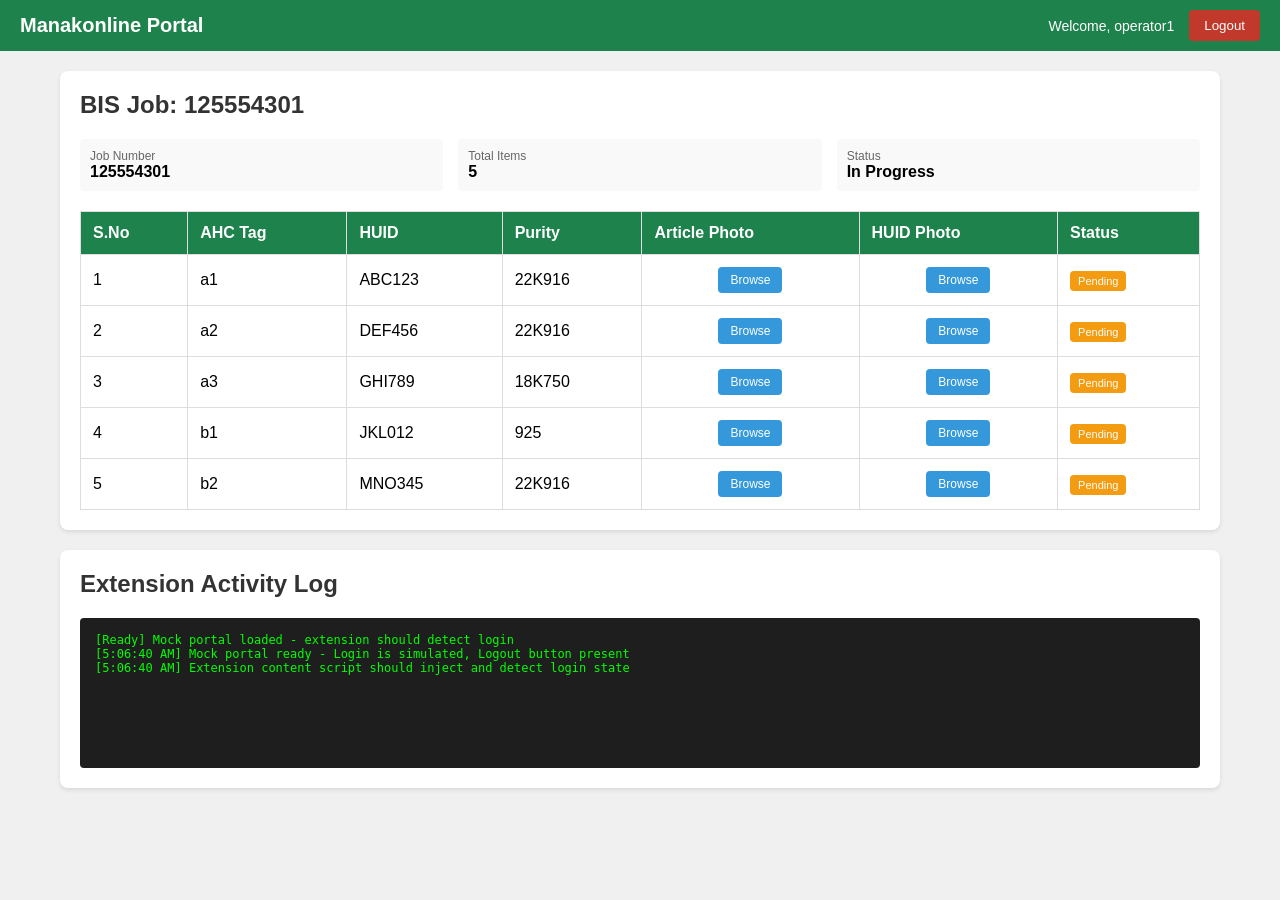
<file: browser-extension/mock-portal.html>
<!DOCTYPE html>
<html>
<head>
    <title>Manakonline Portal - Mock</title>
    <style>
        * { box-sizing: border-box; }
        body { font-family: Arial, sans-serif; margin: 0; background: #f0f0f0; }
        .navbar { background: #1e824c; color: white; padding: 10px 20px; display: flex; justify-content: space-between; align-items: center; }
        .navbar h1 { margin: 0; font-size: 20px; }
        .user-menu { display: flex; align-items: center; gap: 15px; }
        .user-info { font-size: 14px; }
        .logout-btn { background: #c0392b; color: white; border: none; padding: 8px 15px; border-radius: 4px; cursor: pointer; }
        .container { max-width: 1200px; margin: 20px auto; padding: 0 20px; }
        .card { background: white; border-radius: 8px; padding: 20px; margin-bottom: 20px; box-shadow: 0 2px 4px rgba(0,0,0,0.1); }
        h2 { margin-top: 0; color: #333; }
        .job-info { display: grid; grid-template-columns: repeat(3, 1fr); gap: 15px; margin-bottom: 20px; }
        .job-info div { background: #f9f9f9; padding: 10px; border-radius: 4px; }
        .job-info label { font-size: 12px; color: #666; display: block; }
        .job-info span { font-weight: bold; }
        table { width: 100%; border-collapse: collapse; }
        th, td { border: 1px solid #ddd; padding: 12px; text-align: left; }
        th { background: #1e824c; color: white; }
        tr:hover { background: #f5f5f5; }
        .upload-cell { text-align: center; }
        .upload-btn { background: #3498db; color: white; border: none; padding: 6px 12px; border-radius: 4px; cursor: pointer; font-size: 12px; }
        .upload-btn:hover { background: #2980b9; }
        .upload-btn.uploaded { background: #27ae60; }
        .upload-btn.uploading { background: #f39c12; }
        input[type="file"] { display: none; }
        .status-badge { padding: 4px 8px; border-radius: 4px; font-size: 11px; }
        .status-pending { background: #f39c12; color: white; }
        .status-uploaded { background: #27ae60; color: white; }
        .console { background: #1e1e1e; color: #0f0; padding: 15px; font-family: monospace; height: 150px; overflow-y: auto; border-radius: 4px; font-size: 12px; }
        .hidden { display: none !important; }
        .login-page { max-width: 400px; margin: 100px auto; }
        .login-form input { width: 100%; padding: 10px; margin: 10px 0; border: 1px solid #ddd; border-radius: 4px; }
        .login-form button { width: 100%; padding: 12px; background: #1e824c; color: white; border: none; border-radius: 4px; cursor: pointer; font-size: 16px; }
    </style>
</head>
<body>
    <!-- Login Page -->
    <div id="login-page" class="hidden">
        <div class="login-page card">
            <h2>Manakonline Portal Login</h2>
            <form class="login-form" onsubmit="doLogin(event)">
                <input type="text" placeholder="Username" value="operator1">
                <input type="password" placeholder="Password" value="****">
                <div style="margin: 10px 0; padding: 10px; background: #f0f0f0; text-align: center;">
                    <img src="data:image/svg+xml,<svg xmlns='http://www.w3.org/2000/svg' width='120' height='40'><rect fill='%23ddd' width='120' height='40'/><text x='10' y='28' font-family='Arial' font-size='20' fill='%23333'>X7K9M</text></svg>" alt="CAPTCHA">
                    <input type="text" placeholder="Enter CAPTCHA" style="margin-top: 10px;">
                </div>
                <button type="submit">Login</button>
            </form>
        </div>
    </div>

    <!-- Main Portal -->
    <div id="portal-page">
        <nav class="navbar">
            <h1>Manakonline Portal</h1>
            <div class="user-menu">
                <span class="user-info">Welcome, operator1</span>
                <button class="logout-btn" id="logout" onclick="doLogout()">Logout</button>
            </div>
        </nav>

        <div class="container">
            <div class="card">
                <h2>BIS Job: 125554301</h2>
                <div class="job-info">
                    <div><label>Job Number</label><span>125554301</span></div>
                    <div><label>Total Items</label><span>5</span></div>
                    <div><label>Status</label><span>In Progress</span></div>
                </div>

                <table id="items-table">
                    <thead>
                        <tr>
                            <th>S.No</th>
                            <th>AHC Tag</th>
                            <th>HUID</th>
                            <th>Purity</th>
                            <th>Article Photo</th>
                            <th>HUID Photo</th>
                            <th>Status</th>
                        </tr>
                    </thead>
                    <tbody>
                        <tr data-tag="a1" data-job="125554301">
                            <td>1</td>
                            <td class="tag-id">a1</td>
                            <td>ABC123</td>
                            <td>22K916</td>
                            <td class="upload-cell">
                                <input type="file" id="article-a1" accept="image/*" onchange="handleUpload(this, 'article')">
                                <button class="upload-btn" onclick="document.getElementById('article-a1').click()">Browse</button>
                            </td>
                            <td class="upload-cell">
                                <input type="file" id="huid-a1" accept="image/*" onchange="handleUpload(this, 'huid')">
                                <button class="upload-btn" onclick="document.getElementById('huid-a1').click()">Browse</button>
                            </td>
                            <td><span class="status-badge status-pending">Pending</span></td>
                        </tr>
                        <tr data-tag="a2" data-job="125554301">
                            <td>2</td>
                            <td class="tag-id">a2</td>
                            <td>DEF456</td>
                            <td>22K916</td>
                            <td class="upload-cell">
                                <input type="file" id="article-a2" accept="image/*" onchange="handleUpload(this, 'article')">
                                <button class="upload-btn" onclick="document.getElementById('article-a2').click()">Browse</button>
                            </td>
                            <td class="upload-cell">
                                <input type="file" id="huid-a2" accept="image/*" onchange="handleUpload(this, 'huid')">
                                <button class="upload-btn" onclick="document.getElementById('huid-a2').click()">Browse</button>
                            </td>
                            <td><span class="status-badge status-pending">Pending</span></td>
                        </tr>
                        <tr data-tag="a3" data-job="125554301">
                            <td>3</td>
                            <td class="tag-id">a3</td>
                            <td>GHI789</td>
                            <td>18K750</td>
                            <td class="upload-cell">
                                <input type="file" id="article-a3" accept="image/*" onchange="handleUpload(this, 'article')">
                                <button class="upload-btn" onclick="document.getElementById('article-a3').click()">Browse</button>
                            </td>
                            <td class="upload-cell">
                                <input type="file" id="huid-a3" accept="image/*" onchange="handleUpload(this, 'huid')">
                                <button class="upload-btn" onclick="document.getElementById('huid-a3').click()">Browse</button>
                            </td>
                            <td><span class="status-badge status-pending">Pending</span></td>
                        </tr>
                        <tr data-tag="b1" data-job="125554301">
                            <td>4</td>
                            <td class="tag-id">b1</td>
                            <td>JKL012</td>
                            <td>925</td>
                            <td class="upload-cell">
                                <input type="file" id="article-b1" accept="image/*" onchange="handleUpload(this, 'article')">
                                <button class="upload-btn" onclick="document.getElementById('article-b1').click()">Browse</button>
                            </td>
                            <td class="upload-cell">
                                <input type="file" id="huid-b1" accept="image/*" onchange="handleUpload(this, 'huid')">
                                <button class="upload-btn" onclick="document.getElementById('huid-b1').click()">Browse</button>
                            </td>
                            <td><span class="status-badge status-pending">Pending</span></td>
                        </tr>
                        <tr data-tag="b2" data-job="125554301">
                            <td>5</td>
                            <td class="tag-id">b2</td>
                            <td>MNO345</td>
                            <td>22K916</td>
                            <td class="upload-cell">
                                <input type="file" id="article-b2" accept="image/*" onchange="handleUpload(this, 'article')">
                                <button class="upload-btn" onclick="document.getElementById('article-b2').click()">Browse</button>
                            </td>
                            <td class="upload-cell">
                                <input type="file" id="huid-b2" accept="image/*" onchange="handleUpload(this, 'huid')">
                                <button class="upload-btn" onclick="document.getElementById('huid-b2').click()">Browse</button>
                            </td>
                            <td><span class="status-badge status-pending">Pending</span></td>
                        </tr>
                    </tbody>
                </table>
            </div>

            <div class="card">
                <h2>Extension Activity Log</h2>
                <div id="console" class="console">
                    <div>[Ready] Mock portal loaded - extension should detect login</div>
                </div>
            </div>
        </div>
    </div>

    <script>
        function log(msg) {
            const el = document.getElementById('console');
            const line = document.createElement('div');
            line.textContent = `[${new Date().toLocaleTimeString()}] ${msg}`;
            el.appendChild(line);
            el.scrollTop = el.scrollHeight;
        }

        function doLogin(e) {
            e.preventDefault();
            document.getElementById('login-page').classList.add('hidden');
            document.getElementById('portal-page').classList.remove('hidden');
            log('User logged in - extension should detect this');
        }

        function doLogout() {
            document.getElementById('portal-page').classList.add('hidden');
            document.getElementById('login-page').classList.remove('hidden');
            log('User logged out');
        }

        function handleUpload(input, type) {
            const row = input.closest('tr');
            const tag = row.dataset.tag;
            const file = input.files[0];
            if (file) {
                const btn = input.nextElementSibling;
                btn.textContent = 'Uploaded';
                btn.classList.add('uploaded');
                log(`Uploaded ${type} photo for tag ${tag}: ${file.name}`);

                // Update status if both uploaded
                const articleBtn = row.querySelector(`#article-${tag}`).nextElementSibling;
                const huidBtn = row.querySelector(`#huid-${tag}`).nextElementSibling;
                if (articleBtn.classList.contains('uploaded') && huidBtn.classList.contains('uploaded')) {
                    row.querySelector('.status-badge').textContent = 'Uploaded';
                    row.querySelector('.status-badge').classList.remove('status-pending');
                    row.querySelector('.status-badge').classList.add('status-uploaded');
                }
            }
        }

        // Listen for messages from extension
        window.addEventListener('message', (event) => {
            log(`Message from extension: ${JSON.stringify(event.data)}`);
        });

        log('Mock portal ready - Login is simulated, Logout button present');
        log('Extension content script should inject and detect login state');
    </script>
</body>
</html>
</file>
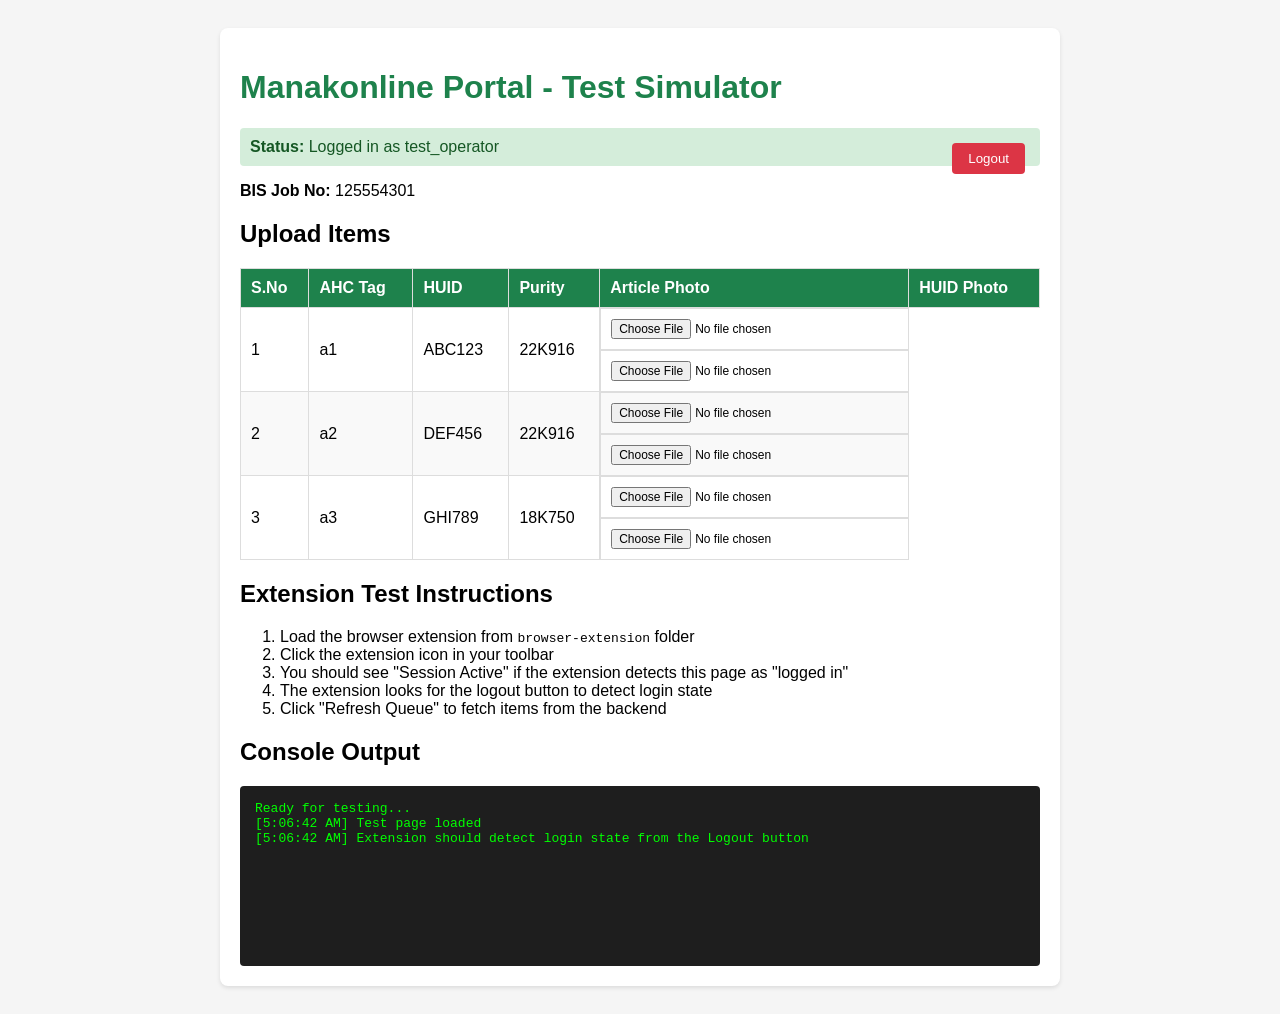
<file: browser-extension/test-page.html>
<!DOCTYPE html>
<html>
<head>
    <title>Manakonline Portal - Test Page</title>
    <style>
        body { font-family: Arial, sans-serif; padding: 20px; background: #f5f5f5; }
        .container { max-width: 800px; margin: 0 auto; background: white; padding: 20px; border-radius: 8px; box-shadow: 0 2px 4px rgba(0,0,0,0.1); }
        h1 { color: #1e824c; }
        .status { padding: 10px; margin: 10px 0; border-radius: 4px; }
        .logged-in { background: #d4edda; color: #155724; }
        .logged-out { background: #f8d7da; color: #721c24; }
        table { width: 100%; border-collapse: collapse; margin-top: 20px; }
        th, td { border: 1px solid #ddd; padding: 10px; text-align: left; }
        th { background: #1e824c; color: white; }
        tr:nth-child(even) { background: #f9f9f9; }
        .btn { padding: 8px 16px; border: none; border-radius: 4px; cursor: pointer; margin: 5px; }
        .btn-primary { background: #1e824c; color: white; }
        .btn-danger { background: #dc3545; color: white; }
        .upload-cell { display: flex; align-items: center; gap: 10px; }
        input[type="file"] { font-size: 12px; }
        #logout-btn { float: right; }
    </style>
</head>
<body>
    <div class="container">
        <h1>Manakonline Portal - Test Simulator</h1>

        <div id="login-status" class="status logged-in">
            <strong>Status:</strong> Logged in as test_operator
            <button id="logout-btn" class="btn btn-danger" onclick="toggleLogin()">Logout</button>
        </div>

        <p><strong>BIS Job No:</strong> 125554301</p>

        <h2>Upload Items</h2>
        <table id="items-table">
            <thead>
                <tr>
                    <th>S.No</th>
                    <th>AHC Tag</th>
                    <th>HUID</th>
                    <th>Purity</th>
                    <th>Article Photo</th>
                    <th>HUID Photo</th>
                </tr>
            </thead>
            <tbody>
                <tr data-tag="a1">
                    <td>1</td>
                    <td>a1</td>
                    <td>ABC123</td>
                    <td>22K916</td>
                    <td class="upload-cell">
                        <input type="file" accept="image/*" data-type="article">
                        <span class="upload-status"></span>
                    </td>
                    <td class="upload-cell">
                        <input type="file" accept="image/*" data-type="huid">
                        <span class="upload-status"></span>
                    </td>
                </tr>
                <tr data-tag="a2">
                    <td>2</td>
                    <td>a2</td>
                    <td>DEF456</td>
                    <td>22K916</td>
                    <td class="upload-cell">
                        <input type="file" accept="image/*" data-type="article">
                        <span class="upload-status"></span>
                    </td>
                    <td class="upload-cell">
                        <input type="file" accept="image/*" data-type="huid">
                        <span class="upload-status"></span>
                    </td>
                </tr>
                <tr data-tag="a3">
                    <td>3</td>
                    <td>a3</td>
                    <td>GHI789</td>
                    <td>18K750</td>
                    <td class="upload-cell">
                        <input type="file" accept="image/*" data-type="article">
                        <span class="upload-status"></span>
                    </td>
                    <td class="upload-cell">
                        <input type="file" accept="image/*" data-type="huid">
                        <span class="upload-status"></span>
                    </td>
                </tr>
            </tbody>
        </table>

        <h2>Extension Test Instructions</h2>
        <ol>
            <li>Load the browser extension from <code>browser-extension</code> folder</li>
            <li>Click the extension icon in your toolbar</li>
            <li>You should see "Session Active" if the extension detects this page as "logged in"</li>
            <li>The extension looks for the logout button to detect login state</li>
            <li>Click "Refresh Queue" to fetch items from the backend</li>
        </ol>

        <h2>Console Output</h2>
        <div id="console" style="background: #1e1e1e; color: #0f0; padding: 15px; font-family: monospace; height: 150px; overflow-y: auto; border-radius: 4px;">
            <div>Ready for testing...</div>
        </div>
    </div>

    <script>
        function log(msg) {
            const console = document.getElementById('console');
            const line = document.createElement('div');
            line.textContent = `[${new Date().toLocaleTimeString()}] ${msg}`;
            console.appendChild(line);
            console.scrollTop = console.scrollHeight;
        }

        function toggleLogin() {
            const status = document.getElementById('login-status');
            const btn = document.getElementById('logout-btn');

            if (status.classList.contains('logged-in')) {
                status.classList.remove('logged-in');
                status.classList.add('logged-out');
                status.innerHTML = '<strong>Status:</strong> Not logged in <button id="logout-btn" class="btn btn-primary" onclick="toggleLogin()">Login</button>';
                log('User logged out');
            } else {
                status.classList.remove('logged-out');
                status.classList.add('logged-in');
                status.innerHTML = '<strong>Status:</strong> Logged in as test_operator <button id="logout-btn" class="btn btn-danger" onclick="toggleLogin()">Logout</button>';
                log('User logged in');
            }
        }

        // Log file selections
        document.querySelectorAll('input[type="file"]').forEach(input => {
            input.addEventListener('change', (e) => {
                const row = e.target.closest('tr');
                const tag = row.dataset.tag;
                const type = e.target.dataset.type;
                const file = e.target.files[0];
                if (file) {
                    log(`File selected for ${tag} (${type}): ${file.name}`);
                    e.target.nextElementSibling.textContent = '✓';
                    e.target.nextElementSibling.style.color = 'green';
                }
            });
        });

        log('Test page loaded');
        log('Extension should detect login state from the Logout button');
    </script>
</body>
</html>
</file>
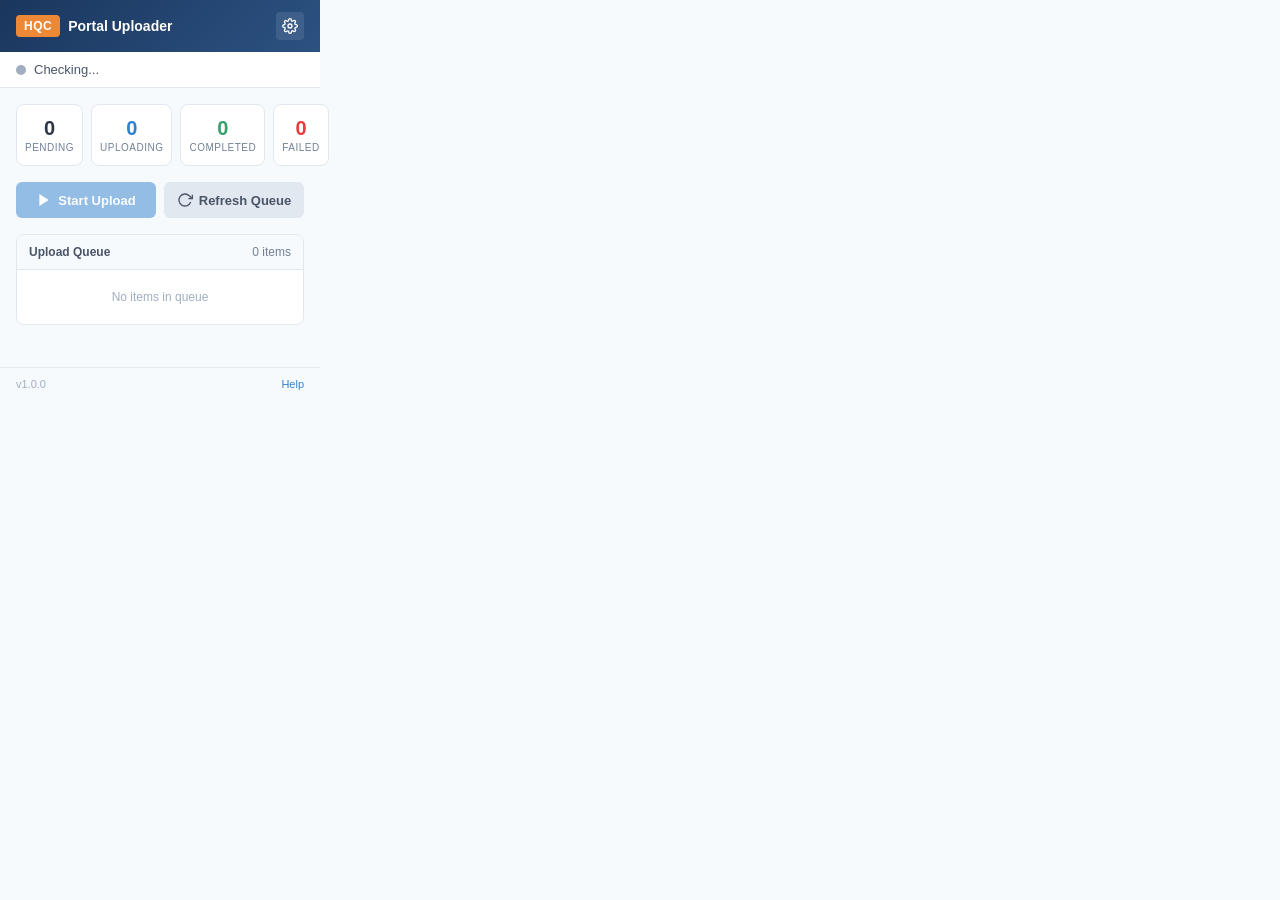
<file: browser-extension/popup/popup.html>
<!DOCTYPE html>
<html>
<head>
  <meta charset="UTF-8">
  <meta name="viewport" content="width=device-width, initial-scale=1.0">
  <title>Hallmark QC Uploader</title>
  <link rel="stylesheet" href="popup.css">
</head>
<body>
  <div class="popup">
    <!-- Header -->
    <header class="header">
      <div class="logo">
        <span class="logo-icon">HQC</span>
        <span class="logo-text">Portal Uploader</span>
      </div>
      <button class="settings-btn" id="settingsBtn" title="Settings">
        <svg width="16" height="16" viewBox="0 0 24 24" fill="none" stroke="currentColor" stroke-width="2">
          <circle cx="12" cy="12" r="3"></circle>
          <path d="M19.4 15a1.65 1.65 0 0 0 .33 1.82l.06.06a2 2 0 0 1 0 2.83 2 2 0 0 1-2.83 0l-.06-.06a1.65 1.65 0 0 0-1.82-.33 1.65 1.65 0 0 0-1 1.51V21a2 2 0 0 1-2 2 2 2 0 0 1-2-2v-.09A1.65 1.65 0 0 0 9 19.4a1.65 1.65 0 0 0-1.82.33l-.06.06a2 2 0 0 1-2.83 0 2 2 0 0 1 0-2.83l.06-.06a1.65 1.65 0 0 0 .33-1.82 1.65 1.65 0 0 0-1.51-1H3a2 2 0 0 1-2-2 2 2 0 0 1 2-2h.09A1.65 1.65 0 0 0 4.6 9a1.65 1.65 0 0 0-.33-1.82l-.06-.06a2 2 0 0 1 0-2.83 2 2 0 0 1 2.83 0l.06.06a1.65 1.65 0 0 0 1.82.33H9a1.65 1.65 0 0 0 1-1.51V3a2 2 0 0 1 2-2 2 2 0 0 1 2 2v.09a1.65 1.65 0 0 0 1 1.51 1.65 1.65 0 0 0 1.82-.33l.06-.06a2 2 0 0 1 2.83 0 2 2 0 0 1 0 2.83l-.06.06a1.65 1.65 0 0 0-.33 1.82V9a1.65 1.65 0 0 0 1.51 1H21a2 2 0 0 1 2 2 2 2 0 0 1-2 2h-.09a1.65 1.65 0 0 0-1.51 1z"></path>
        </svg>
      </button>
    </header>

    <!-- Session Status -->
    <div class="session-status" id="sessionStatus">
      <span class="status-dot" id="statusDot"></span>
      <span class="status-text" id="statusText">Checking...</span>
    </div>

    <!-- Main Content -->
    <main class="main" id="mainContent">
      <!-- Queue Stats -->
      <div class="stats-grid">
        <div class="stat-card">
          <div class="stat-value" id="statPending">0</div>
          <div class="stat-label">Pending</div>
        </div>
        <div class="stat-card uploading">
          <div class="stat-value" id="statUploading">0</div>
          <div class="stat-label">Uploading</div>
        </div>
        <div class="stat-card success">
          <div class="stat-value" id="statCompleted">0</div>
          <div class="stat-label">Completed</div>
        </div>
        <div class="stat-card error">
          <div class="stat-value" id="statFailed">0</div>
          <div class="stat-label">Failed</div>
        </div>
      </div>

      <!-- Current Item -->
      <div class="current-item" id="currentItem" style="display: none;">
        <div class="current-label">Currently Processing</div>
        <div class="current-tag" id="currentTag">-</div>
        <div class="progress-bar">
          <div class="progress-fill" id="progressFill"></div>
        </div>
      </div>

      <!-- Action Buttons -->
      <div class="actions">
        <button class="btn btn-primary" id="startBtn" disabled>
          <svg width="16" height="16" viewBox="0 0 24 24" fill="currentColor">
            <polygon points="5 3 19 12 5 21 5 3"></polygon>
          </svg>
          Start Upload
        </button>
        <button class="btn btn-secondary" id="pauseBtn" style="display: none;">
          <svg width="16" height="16" viewBox="0 0 24 24" fill="currentColor">
            <rect x="6" y="4" width="4" height="16"></rect>
            <rect x="14" y="4" width="4" height="16"></rect>
          </svg>
          Pause
        </button>
        <button class="btn btn-secondary" id="refreshBtn">
          <svg width="16" height="16" viewBox="0 0 24 24" fill="none" stroke="currentColor" stroke-width="2">
            <polyline points="23 4 23 10 17 10"></polyline>
            <path d="M20.49 15a9 9 0 1 1-2.12-9.36L23 10"></path>
          </svg>
          Refresh Queue
        </button>
      </div>

      <!-- Error Message -->
      <div class="error-message" id="errorMessage" style="display: none;">
        <span class="error-icon">!</span>
        <span class="error-text" id="errorText"></span>
      </div>

      <!-- Queue Preview -->
      <div class="queue-preview" id="queuePreview">
        <div class="queue-header">
          <span>Upload Queue</span>
          <span class="queue-count" id="queueCount">0 items</span>
        </div>
        <div class="queue-list" id="queueList">
          <div class="queue-empty">No items in queue</div>
        </div>
      </div>
    </main>

    <!-- Settings Panel -->
    <div class="settings-panel" id="settingsPanel" style="display: none;">
      <h3>Settings</h3>
      <div class="form-group">
        <label for="apiUrl">API Base URL</label>
        <input type="text" id="apiUrl" placeholder="http://localhost:8000">
      </div>
      <div class="form-group">
        <label for="apiKey">API Key</label>
        <input type="password" id="apiKey" placeholder="Enter API key">
      </div>
      <div class="form-actions">
        <button class="btn btn-secondary" id="cancelSettings">Cancel</button>
        <button class="btn btn-primary" id="saveSettings">Save</button>
      </div>
    </div>

    <!-- Footer -->
    <footer class="footer">
      <span>v1.0.0</span>
      <a href="#" id="helpLink">Help</a>
    </footer>
  </div>

  <script src="popup.js"></script>
</body>
</html>
</file>
<file: browser-extension/popup/popup.css>
/* Hallmark QC Portal Uploader - Popup Styles */

* {
  box-sizing: border-box;
  margin: 0;
  padding: 0;
}

body {
  font-family: -apple-system, BlinkMacSystemFont, 'Segoe UI', Roboto, sans-serif;
  font-size: 13px;
  color: #1a202c;
  background: #f7fafc;
}

.popup {
  width: 320px;
  min-height: 400px;
  display: flex;
  flex-direction: column;
}

/* Header */
.header {
  display: flex;
  align-items: center;
  justify-content: space-between;
  padding: 12px 16px;
  background: linear-gradient(135deg, #1a365d 0%, #2c5282 100%);
  color: white;
}

.logo {
  display: flex;
  align-items: center;
  gap: 8px;
}

.logo-icon {
  background: #ed8936;
  padding: 4px 8px;
  border-radius: 4px;
  font-weight: 700;
  font-size: 12px;
  letter-spacing: 0.5px;
}

.logo-text {
  font-weight: 600;
  font-size: 14px;
}

.settings-btn {
  background: rgba(255, 255, 255, 0.1);
  border: none;
  padding: 6px;
  border-radius: 4px;
  color: white;
  cursor: pointer;
  display: flex;
  align-items: center;
  justify-content: center;
}

.settings-btn:hover {
  background: rgba(255, 255, 255, 0.2);
}

/* Session Status */
.session-status {
  display: flex;
  align-items: center;
  gap: 8px;
  padding: 10px 16px;
  background: white;
  border-bottom: 1px solid #e2e8f0;
}

.status-dot {
  width: 10px;
  height: 10px;
  border-radius: 50%;
  background: #a0aec0;
}

.status-dot.active {
  background: #48bb78;
  box-shadow: 0 0 0 3px rgba(72, 187, 120, 0.2);
}

.status-dot.inactive {
  background: #fc8181;
}

.status-text {
  font-weight: 500;
  color: #4a5568;
}

/* Main Content */
.main {
  flex: 1;
  padding: 16px;
  display: flex;
  flex-direction: column;
  gap: 16px;
}

/* Stats Grid */
.stats-grid {
  display: grid;
  grid-template-columns: repeat(4, 1fr);
  gap: 8px;
}

.stat-card {
  background: white;
  border: 1px solid #e2e8f0;
  border-radius: 8px;
  padding: 12px 8px;
  text-align: center;
}

.stat-value {
  font-size: 20px;
  font-weight: 700;
  color: #2d3748;
}

.stat-label {
  font-size: 10px;
  color: #718096;
  text-transform: uppercase;
  letter-spacing: 0.5px;
  margin-top: 2px;
}

.stat-card.uploading .stat-value {
  color: #3182ce;
}

.stat-card.success .stat-value {
  color: #38a169;
}

.stat-card.error .stat-value {
  color: #e53e3e;
}

/* Current Item */
.current-item {
  background: white;
  border: 1px solid #e2e8f0;
  border-radius: 8px;
  padding: 12px;
}

.current-label {
  font-size: 11px;
  color: #718096;
  text-transform: uppercase;
  letter-spacing: 0.5px;
  margin-bottom: 4px;
}

.current-tag {
  font-family: 'Courier New', monospace;
  font-size: 14px;
  font-weight: 600;
  color: #2d3748;
  margin-bottom: 8px;
}

.progress-bar {
  height: 4px;
  background: #e2e8f0;
  border-radius: 2px;
  overflow: hidden;
}

.progress-fill {
  height: 100%;
  background: linear-gradient(90deg, #3182ce, #63b3ed);
  width: 0%;
  transition: width 0.3s ease;
  animation: progress-pulse 1.5s ease-in-out infinite;
}

@keyframes progress-pulse {
  0%, 100% { opacity: 1; }
  50% { opacity: 0.7; }
}

/* Action Buttons */
.actions {
  display: flex;
  gap: 8px;
}

.btn {
  flex: 1;
  display: flex;
  align-items: center;
  justify-content: center;
  gap: 6px;
  padding: 10px 12px;
  border: none;
  border-radius: 6px;
  font-size: 13px;
  font-weight: 600;
  cursor: pointer;
  transition: all 0.2s;
}

.btn:disabled {
  opacity: 0.5;
  cursor: not-allowed;
}

.btn-primary {
  background: #3182ce;
  color: white;
}

.btn-primary:hover:not(:disabled) {
  background: #2c5282;
}

.btn-secondary {
  background: #e2e8f0;
  color: #4a5568;
}

.btn-secondary:hover:not(:disabled) {
  background: #cbd5e0;
}

/* Error Message */
.error-message {
  display: flex;
  align-items: center;
  gap: 8px;
  padding: 10px 12px;
  background: #fff5f5;
  border: 1px solid #feb2b2;
  border-radius: 6px;
  color: #c53030;
}

.error-icon {
  width: 18px;
  height: 18px;
  background: #fc8181;
  color: white;
  border-radius: 50%;
  display: flex;
  align-items: center;
  justify-content: center;
  font-weight: 700;
  font-size: 12px;
  flex-shrink: 0;
}

.error-text {
  font-size: 12px;
}

/* Queue Preview */
.queue-preview {
  background: white;
  border: 1px solid #e2e8f0;
  border-radius: 8px;
  overflow: hidden;
}

.queue-header {
  display: flex;
  justify-content: space-between;
  align-items: center;
  padding: 10px 12px;
  background: #f7fafc;
  border-bottom: 1px solid #e2e8f0;
  font-weight: 600;
  font-size: 12px;
  color: #4a5568;
}

.queue-count {
  font-weight: 400;
  color: #718096;
}

.queue-list {
  max-height: 150px;
  overflow-y: auto;
}

.queue-empty {
  padding: 20px;
  text-align: center;
  color: #a0aec0;
  font-size: 12px;
}

.queue-item {
  display: flex;
  align-items: center;
  justify-content: space-between;
  padding: 8px 12px;
  border-bottom: 1px solid #f0f4f8;
}

.queue-item:last-child {
  border-bottom: none;
}

.queue-item-tag {
  font-family: 'Courier New', monospace;
  font-size: 12px;
  font-weight: 500;
}

.queue-item-type {
  font-size: 10px;
  padding: 2px 6px;
  background: #e2e8f0;
  border-radius: 3px;
  color: #4a5568;
  text-transform: uppercase;
}

/* Settings Panel */
.settings-panel {
  padding: 16px;
  background: white;
}

.settings-panel h3 {
  font-size: 14px;
  margin-bottom: 16px;
  color: #2d3748;
}

.form-group {
  margin-bottom: 12px;
}

.form-group label {
  display: block;
  font-size: 12px;
  font-weight: 500;
  color: #4a5568;
  margin-bottom: 4px;
}

.form-group input {
  width: 100%;
  padding: 8px 10px;
  border: 1px solid #e2e8f0;
  border-radius: 4px;
  font-size: 13px;
}

.form-group input:focus {
  outline: none;
  border-color: #3182ce;
  box-shadow: 0 0 0 3px rgba(49, 130, 206, 0.1);
}

.form-actions {
  display: flex;
  gap: 8px;
  margin-top: 16px;
}

/* Footer */
.footer {
  display: flex;
  justify-content: space-between;
  align-items: center;
  padding: 10px 16px;
  background: #f7fafc;
  border-top: 1px solid #e2e8f0;
  font-size: 11px;
  color: #a0aec0;
}

.footer a {
  color: #3182ce;
  text-decoration: none;
}

.footer a:hover {
  text-decoration: underline;
}

/* Scrollbar */
.queue-list::-webkit-scrollbar {
  width: 6px;
}

.queue-list::-webkit-scrollbar-track {
  background: #f0f4f8;
}

.queue-list::-webkit-scrollbar-thumb {
  background: #cbd5e0;
  border-radius: 3px;
}

.queue-list::-webkit-scrollbar-thumb:hover {
  background: #a0aec0;
}
</file>
